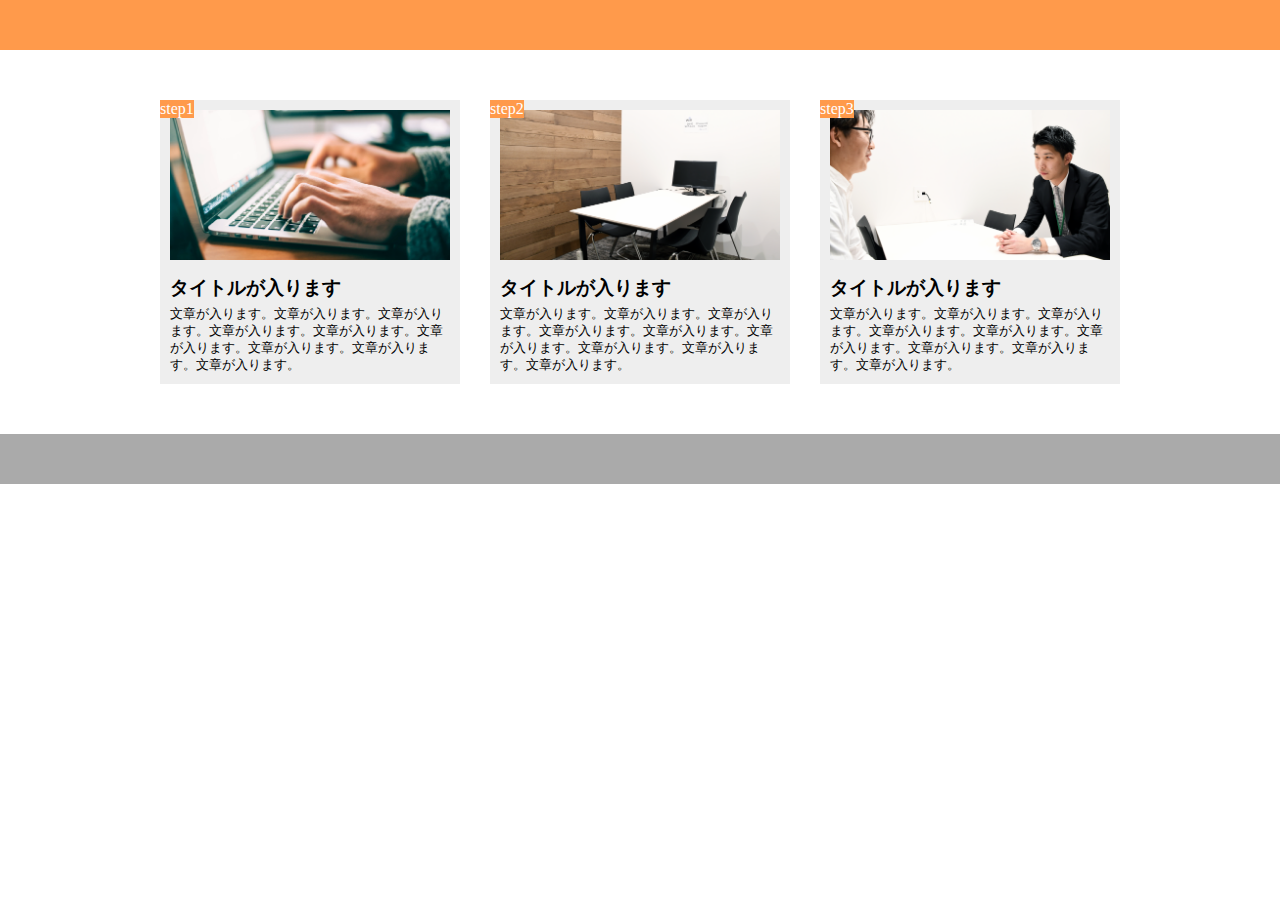
<file: Chapter9/index.html>
<!DOCTYPE html>
<html lang="ja">

  <head>
    <meta charset="UTF-8" />
    <meta name="viewport" content="width-device-width,initial-scale=1.0" />
    <link rel="stylesheet" href="style.css" />
    <title>Chapter9</title>
  </head>

  <body>

    <header></header>

    <main>
      <div class="step">
        <div class="step-no">step1</div>
        <div class="step-img1"></div>
        <h3>タイトルが入ります</h3>
        <p>文章が入ります。文章が入ります。文章が入ります。文章が入ります。文章が入ります。文章が入ります。文章が入ります。文章が入ります。文章が入ります。</p>
      </div>

      <div class="step">
        <div class="step-no">step2</div>
        <div class="step-img2"></div>
        <h3>タイトルが入ります</h3>
        <p>文章が入ります。文章が入ります。文章が入ります。文章が入ります。文章が入ります。文章が入ります。文章が入ります。文章が入ります。文章が入ります。</p>
      </div>

      <div class="step">
        <div class="step-no">step3</div>
        <div class="step-img3"></div>
        <h3>タイトルが入ります</h3>
        <p>文章が入ります。文章が入ります。文章が入ります。文章が入ります。文章が入ります。文章が入ります。文章が入ります。文章が入ります。文章が入ります。</p>
      </div>

    </main>

    <footer></footer>

  </body>

</html>
</file>
<file: Chapter9/style.css>
* {
  margin: 0;
  padding: 0;
  box-sizing: border-box;
}

header{
  width: 100%;
  height: 50px;
  background-color: #FF9A4B;
}

main{
  width: 960px;
  margin: 50px auto;
  display: flex;
}

.step{
  width: 300px;
  margin-right: 30px;
  padding: 10px;
  position: relative;
  background-color: #EEEEEE;
}

.step-no{
  position: absolute;
  top: 0;
  left: 0;
  background-color: #FF9A4B;
  color: #fff;
}

.step-img1{
  width: 280px;
  height: 150px;
  background-image: url(img/flow01.png);
  background-size: cover;
  background-position: bottom;
}

.step-img2{
  width: 280px;
  height: 150px;
  background-image: url(img/flow02.png);
  background-size: cover;
  background-position: bottom;
}

.step-img3{
  width: 280px;
  height: 150px;
  background-image: url(img/flow03.png);
  background-size: cover;
  background-position: bottom;
}

h3{
  box-sizing: border-box;
  margin: 15px 0 5px 0;
}

p{
  margin: 0;
  padding: 0;
  display: block;
  font-size: 0.8em;
}

footer{
  width: 100%;
  height: 50px;
  background-color: #AAAAAA;
}

@media screen and (max-width:768px) {

  header{
    width: 100%;
  }

  main{
    width: 100%;
    margin: 50px auto;
    display: block;
  }

  .step{
    width: 90%;
    margin-bottom: 50px;
  }

  .step-no{
    position: absolute;
    top: 0;
    left: 0;
  }

  .step-img1{
    width: 100%;
  }

  .step-img2{
    width: 100%;
  }

  .step-img3{
    width: 100%;
  }

  footer{
    width: 100%;
  }

}
</file>
